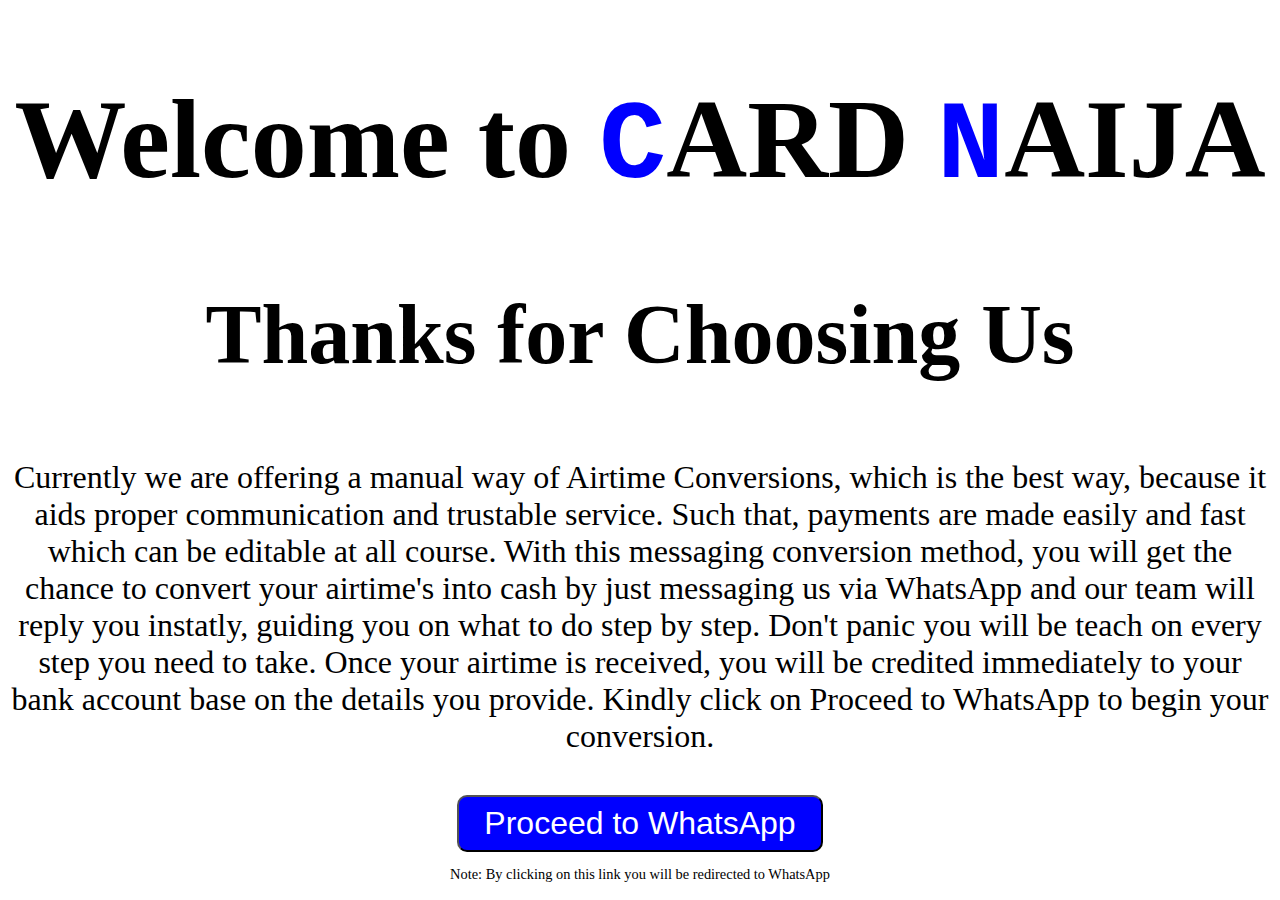
<file: Message Page/mes.html>
<!DOCTYPE html>
<html lang="en">
<head>
    <meta charset="UTF-8">
    <meta name="viewport" content="width=device-width, initial-scale=1.0">
    <title>Welcome to Card Naija</title>
    <style>
        .col{
    color: blue;
    font-family: 'Courier New', Courier, monospace;
}
.chan{
    text-decoration: none;
    color: white;
}
.lead{
    background-color: blue;
    color: white;
    padding: 0.50rem 2%;
    border-radius: 10px;
    border-color: black;
    animation: colr 20s infinite 1s alternate;
    font-size: 1.5rem;
    margin-top: 6rem;
   
}
.lead:hover{
    color: black;
}
@keyframes colr {
    0%{background-color:darkblue;border: 1px solid black;}
    30%{ background-color: darkred;border: 1px solid black;}
    60%{ background-color: darkorange;border: 1px solid black;}
    80%{ background-color: darkgreen;border: 1px solid black;}
    100%{background-color: darkblue;border: 1px solid black;}
}
.sec1{
    font-size: 3rem;
    margin-top: -3rem;
   padding-right: 3.5rem;
}
.sec1:hover{
    background-color: lightgray;
    padding-top: 1rem;
    padding-bottom: 1px;
    
}
.mes{
    font-size: 2rem;
    width: 80%;
    padding-top: 1rem;
}
.last{
    margin-right: 1rem;
}

@media (min-width: 1240px) and (max-width: 1400px){
    .sec1{
        font-size: 3.5rem;
        margin-top: 0;
      padding: 0;
    }
    .mes{
        margin-right: 0;
        width: 100%;
        font-size: 2rem;
        margin-top: -10px;
    }
    .lead{
        margin-top: 2.5rem;
        font-size: 2rem;
        
      
        
    }
    .last{
        font-size: 0.90rem;
        margin-right: 0;
    }
    
}

@media (min-width: 1001px) and (max-width: 1240px){
    .sec1{
        font-size: 3rem;
        margin-top: 0;
      padding: 0;
    }
    .mes{
        margin-right: 0;
        width: 100%;
        font-size: 1.95rem;
        margin-top: -10px;
    }
    .lead{
        margin-top: 2.3rem;
        font-size: 1.95rem;
        
      
        
    }
    .last{
        font-size: 0.90rem;
        margin-right: 0;
    }
    
}

@media (min-width: 850px) and (max-width: 1000px){
    .sec1{
        font-size: 2.8rem;
        margin-top: 0;
      padding: 0;
    }
    .mes{
        margin-right: 0;
        width: 100%;
        font-size: 1.9rem;
        margin-top: -10px;
    }
    .lead{
        margin-top: 2.2rem;
        font-size: 1.9rem;
        
      
        
    }
    .last{
        font-size: 0.90rem;
        margin-right: 0;
    }
}

@media (min-width: 760px) and (max-width: 849px){
    .sec1{
        font-size: 2.5rem;
        margin-top: 0;
      padding: 0;
    }
    .mes{
        margin-right: 0;
        width: 100%;
        font-size: 1.8rem;
        margin-top: -10px;
    }
    .lead{
        margin-top: 1.9rem;
        font-size: 1.8rem;
        
      
        
    }
    .last{
        font-size: 0.80rem;
        margin-right: 0;
    }
}

@media (min-width: 600px) and (max-width: 755px){
    .sec1{
        font-size: 2rem;
        margin-top: 0;
      padding: 0;
    }
    .mes{
        margin-right: 0;
        width: 100%;
        font-size: 1.5rem;
        margin-top: -10px;
    }
    .lead{
        margin-top: 1.8rem;
        font-size: 1.5rem;
      
        
    }
    .last{
        font-size: 0.80rem;
        margin-right: 0;
    }
}
@media (min-width: 510px) and (max-width: 599px){
    .sec1{
        font-size: 1.3rem;
        margin-top: 0;
      padding: 0;
    }
    .mes{
        margin-right: 0;
        width: 100%;
        font-size: 1.2rem;
        margin-top: -10px;
    }
    .lead{
        margin-top: 1.5rem;
        font-size: 1.2rem;
      
        
    }
    .last{
        font-size: 0.80rem;
        margin-right: 0;
    }
}
@media (min-width: 360px) and (max-width: 509px){
    .sec1{
        font-size: 1.3rem;
        margin-top: 0;
      padding: 0;
    }
    .mes{
        margin-right: 0;
        width: 100%;
        font-size: 1.2rem;
        margin-top: -10px;
    }
    .lead{
        margin-top: 1.5rem;
        font-size: 1.2rem;
      
        
    }
    .last{
        font-size: 0.80rem;
        margin-right: 0;
    }
}

@media (min-width: 320px) and (max-width: 350px){
    .sec1{
        font-size: 1rem;
        margin-top: 0;
      padding: 0;
    }
    .mes{
        margin-right: 0;
        width: 100%;
        font-size: 0.90rem;
        margin-top: -5px;
    }
    .lead{
        margin-top: 1.5rem;
        font-size: 1rem;
      
        
    }
    .last{
        font-size: 0.50rem;
        margin-right: 0;
    }
    
}
@media (max-width: 319px){
    .sec1{
        font-size: 0.98rem;
        margin-top: 0;
      padding: 0;
    }
    .mes{
        margin-right: 0;
        width: 100%;
        font-size: 0.90rem;
        margin-top: -5px;
    }
    .lead{
        margin-top: 1.5rem;
        font-size: 1rem;
      
        
    }
    .last{
        font-size: 0.50rem;
        margin-right: 0;
    }
}

    </style>
</head>
<body>
    <center>
    <div class="sec1">
        <h1>Welcome to <b class="col">C</b>ARD <b class="col">N</b>AIJA</h1>
        <div class="sec2"><h2>Thanks for Choosing Us</h2></div>   
    </div>
    <div class="mes">   
        Currently we are offering a manual way of Airtime Conversions, which is the best way, because it aids proper communication and trustable service. Such that, payments are made easily and fast which can be editable at all course. With this messaging conversion method, you will get the chance to convert your airtime's into cash by just messaging us via WhatsApp and our team will reply you instatly, guiding you on what to do step by step. Don't panic you will be teach on every step you need to take. Once your airtime is received, you will be credited immediately to your bank account base on the details you provide. Kindly click on Proceed to WhatsApp to begin your conversion.  
    
    </div>

    <button class="lead"><a href="" class="chan">Proceed to WhatsApp</a></button>
        
    <p class="last">Note: By clicking on this link you will be redirected to WhatsApp</p>
</center>
</body>
</html>
</file>
